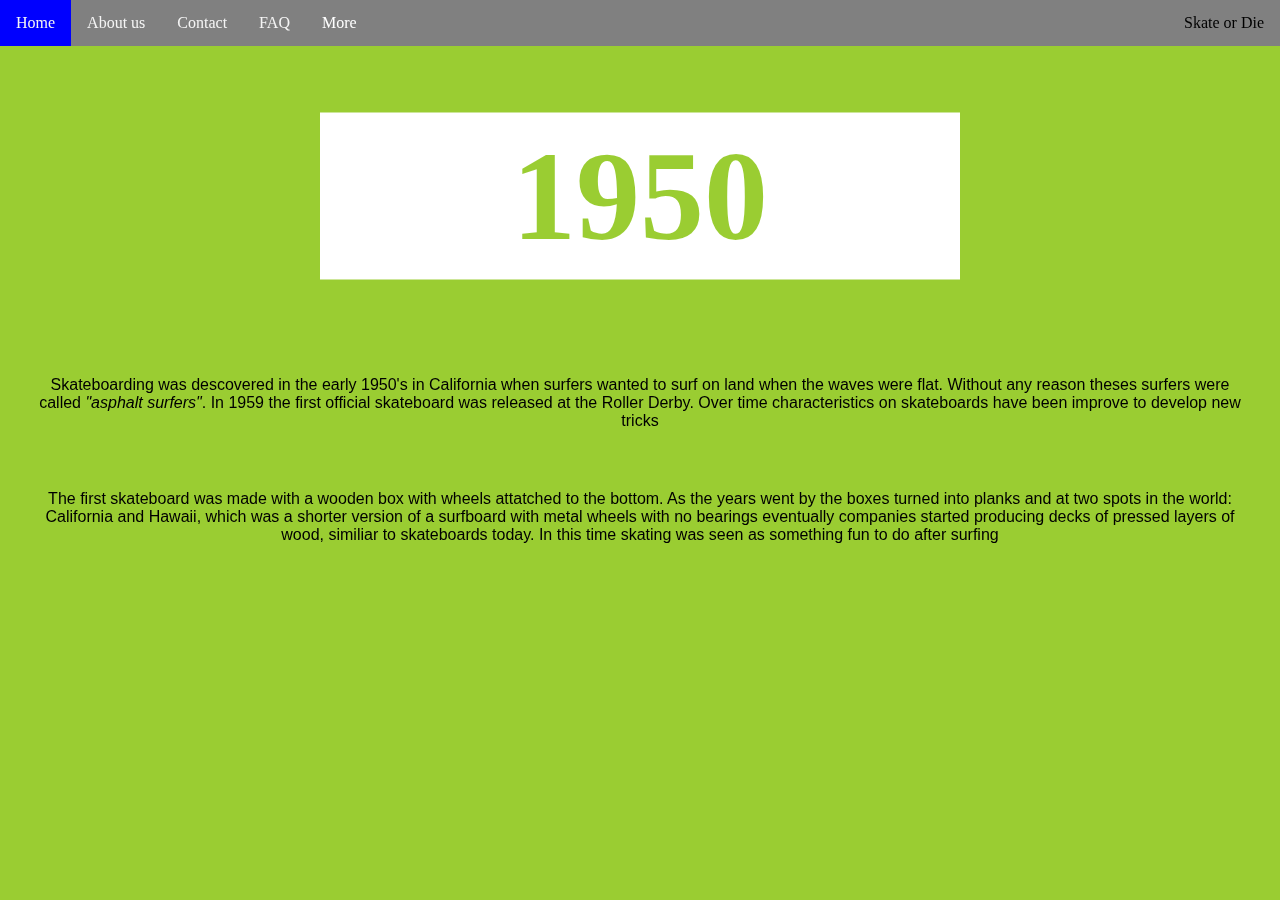
<file: 1950.html>
<!DOCTYPE html>
<html lang="en">
  <head>
    <link rel="stylesheet" href="css sheet/index.css" />
  </head>
  <body>
    <div class="navbar">
      <div class="logo">Skate or Die</div>
      <a href="index.html">Home</a>
      <a href="inroduction.html">About us</a>
      <a href="contact.html">Contact</a>
      <a href="FAQ.html">FAQ</a>
      <div class="dropdown">
        <button class="drop">More</button>
        <div class="dropdown-content">
          <a href="history.html">History</a>
          <a href="moments.html">Memorable Moments</a>
          <a href="collection.html">Collection</a>
        </div>
      </div>
    </div>
    <div class="image-container">
      <div class="txt">1950</div>
    </div>

    <p>
      Skateboarding was descovered in the early 1950's in California when
      surfers wanted to surf on land when the waves were flat. Without any
      reason theses surfers were called <i>"asphalt surfers"</i>. In 1959 the
      first official skateboard was released at the Roller Derby. Over time
      characteristics on skateboards have been improve to develop new tricks
    </p>
    <p>
      The first skateboard was made with a wooden box with wheels attatched to
      the bottom. As the years went by the boxes turned into planks and at two
      spots in the world: California and Hawaii, which was a shorter version of
      a surfboard with metal wheels with no bearings eventually companies
      started producing decks of pressed layers of wood, similiar to skateboards
      today. In this time skating was seen as something fun to do after surfing
    </p>
  </body>
</html>
</file>
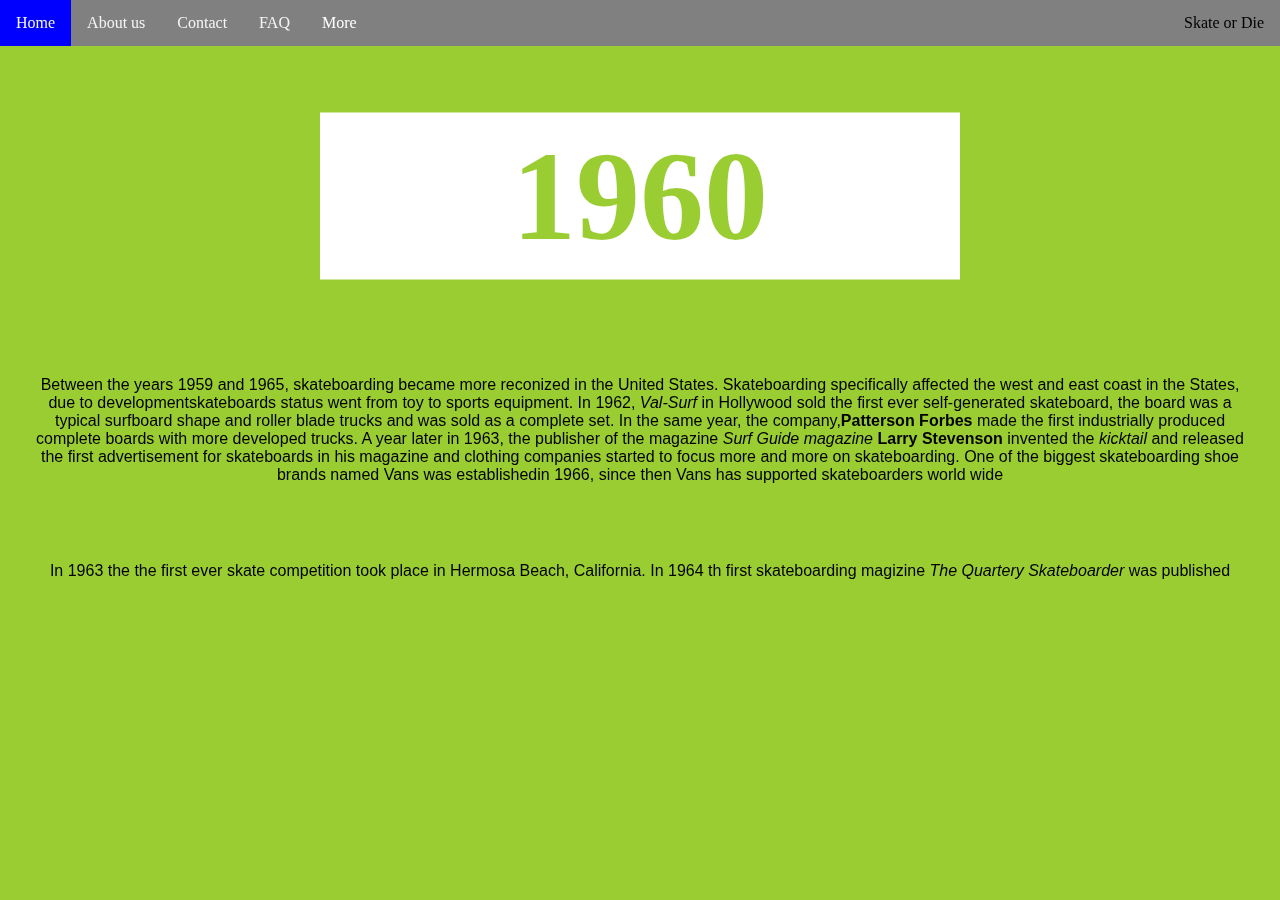
<file: 1960.html>
<!DOCTYPE html>
<html lang="en">
  <head>
    <link rel="stylesheet" href="css sheet/index.css" />
  </head>
  <body>
    <div class="navbar">
      <div class="logo">Skate or Die</div>
      <a href="index.html">Home</a>
      <a href="inroduction.html">About us</a>
      <a href="contact.html">Contact</a>
      <a href="FAQ.html">FAQ</a>
      <div class="dropdown">
        <button class="drop">More</button>
        <div class="dropdown-content">
          <a href="history.html">History</a>
          <a href="moments.html">Memorable Moments</a>
          <a href="collection.html">Collection</a>
        </div>
      </div>
    </div>
    <div class="image-container">
      <div class="txt">1960</div>
    </div>

    <p>
      Between the years 1959 and 1965, skateboarding became more reconized in
      the United States. Skateboarding specifically affected the west and east
      coast in the States, due to developmentskateboards status went from toy to
      sports equipment. In 1962, <i>Val-Surf</i> in Hollywood sold the first
      ever self-generated skateboard, the board was a typical surfboard shape
      and roller blade trucks and was sold as a complete set. In the same year,
      the company,<b>Patterson Forbes</b> made the first industrially produced
      complete boards with more developed trucks. A year later in 1963, the
      publisher of the magazine <i>Surf Guide magazine</i>
      <b>Larry Stevenson</b> invented the <i>kicktail</i> and released the first
      advertisement for skateboards in his magazine and clothing companies
      started to focus more and more on skateboarding. One of the biggest
      skateboarding shoe brands named Vans was establishedin 1966, since then
      Vans has supported skateboarders world wide
    </p>
    <br />
    <p>
      In 1963 the the first ever skate competition took place in Hermosa Beach,
      California. In 1964 th first skateboarding magizine
      <i>The Quartery Skateboarder</i>
      was published
    </p>
  </body>
</html>
</file>
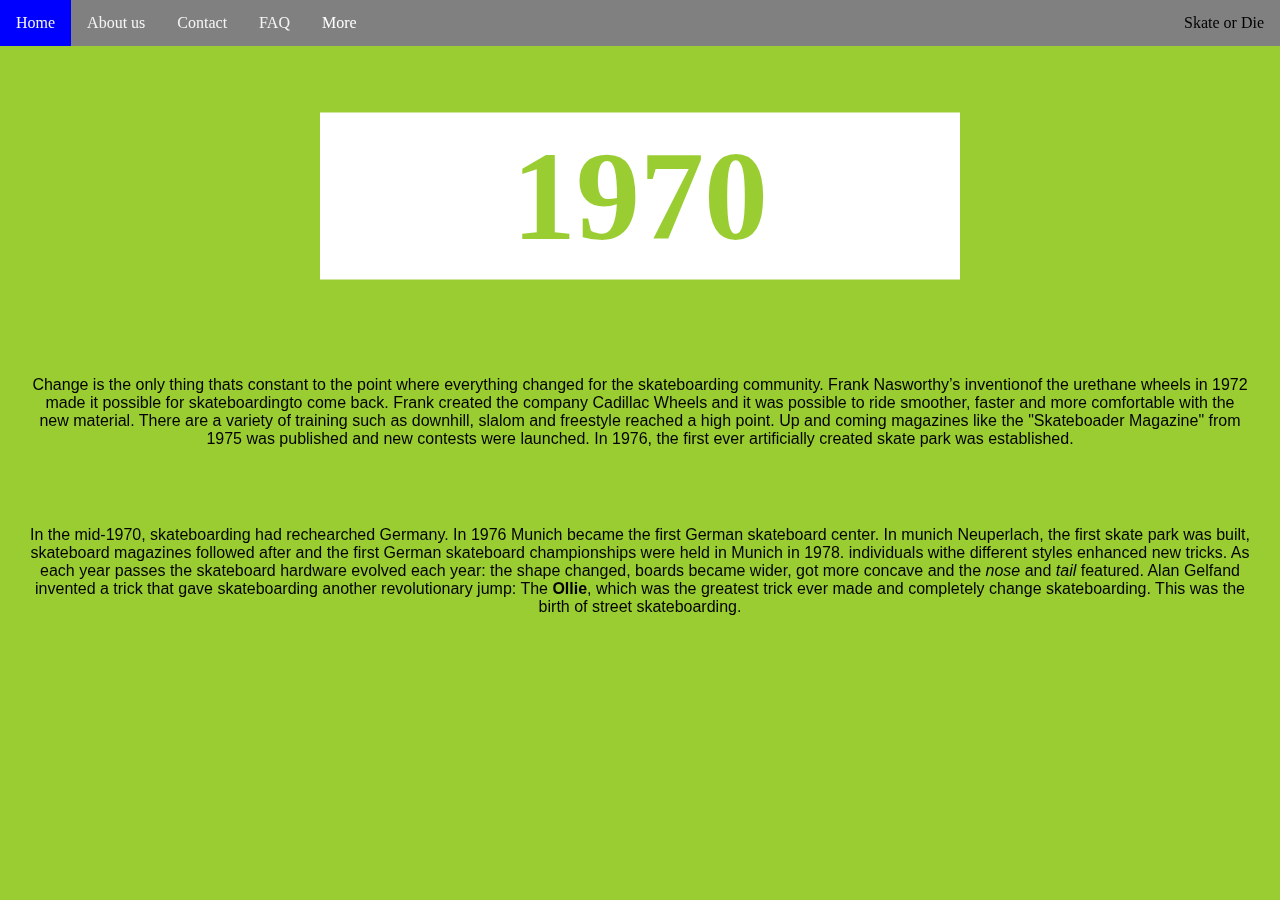
<file: 1970.html>
<!DOCTYPE html>
<html lang="en">
  <head>
    <link rel="stylesheet" href="css sheet/index.css" />
  </head>
  <body>
    <div class="navbar">
      <div class="logo">Skate or Die</div>
      <a href="index.html">Home</a>
      <a href="inroduction.html">About us</a>
      <a href="contact.html">Contact</a>
      <a href="FAQ.html">FAQ</a>
      <div class="dropdown">
        <button class="drop">More</button>
        <div class="dropdown-content">
          <a href="history.html">History</a>
          <a href="moments.html">Memorable Moments</a>
          <a href="collection.html">Collection</a>
        </div>
      </div>
    </div>
    <div class="image-container">
      <div class="txt">1970</div>
    </div>
    <p>
      Change is the only thing thats constant to the point where everything
      changed for the skateboarding community. Frank Nasworthy’s inventionof the
      urethane wheels in 1972 made it possible for skateboardingto come back.
      Frank created the company Cadillac Wheels and it was possible to ride
      smoother, faster and more comfortable with the new material. There are a
      variety of training such as downhill, slalom and freestyle reached a high
      point. Up and coming magazines like the "Skateboader Magazine" from 1975
      was published and new contests were launched. In 1976, the first ever
      artificially created skate park was established.
    </p>
    <br />
    <p>
      In the mid-1970, skateboarding had rechearched Germany. In 1976 Munich
      became the first German skateboard center. In munich Neuperlach, the first
      skate park was built, skateboard magazines followed after and the first
      German skateboard championships were held in Munich in 1978. individuals
      withe different styles enhanced new tricks. As each year passes the
      skateboard hardware evolved each year: the shape changed, boards became
      wider, got more concave and the <i>nose</i> and <i>tail</i> featured. Alan
      Gelfand invented a trick that gave skateboarding another revolutionary
      jump: The <b>Ollie</b>, which was the greatest trick ever made and
      completely change skateboarding. This was the birth of street
      skateboarding.
    </p>
  </body>
</html>
</file>
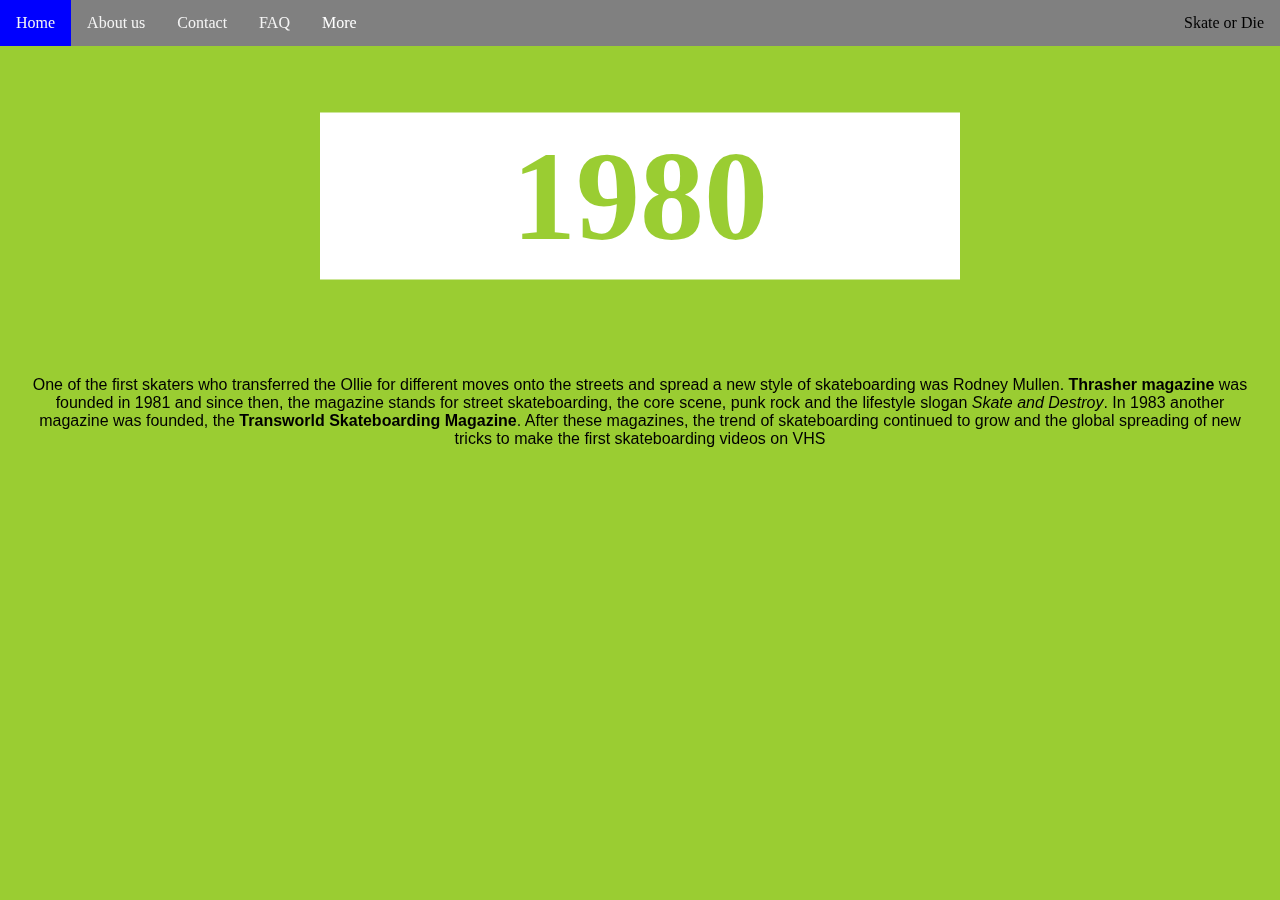
<file: 1980.html>
<!DOCTYPE html>
<html lang="en">
  <head>
    <link rel="stylesheet" href="css sheet/index.css" />
  </head>
  <body>
    <div class="navbar">
      <div class="logo">Skate or Die</div>
      <a href="index.html">Home</a>
      <a href="inroduction.html">About us</a>
      <a href="contact.html">Contact</a>
      <a href="FAQ.html">FAQ</a>
      <div class="dropdown">
        <button class="drop">More</button>
        <div class="dropdown-content">
          <a href="history.html">History</a>
          <a href="moments.html">Memorable Moments</a>
          <a href="collection.html">Collection</a>
        </div>
      </div>
    </div>
    <div class="image-container">
      <div class="txt">1980</div>
    </div>

    <p>
      One of the first skaters who transferred the Ollie for different moves
      onto the streets and spread a new style of skateboarding was Rodney
      Mullen. <b>Thrasher magazine</b> was founded in 1981 and since then, the
      magazine stands for street skateboarding, the core scene, punk rock and
      the lifestyle slogan <i>Skate and Destroy</i>. In 1983 another magazine
      was founded, the <b>Transworld Skateboarding Magazine</b>. After these
      magazines, the trend of skateboarding continued to grow and the global
      spreading of new tricks to make the first skateboarding videos on VHS
    </p>
  </body>
</html>
</file>
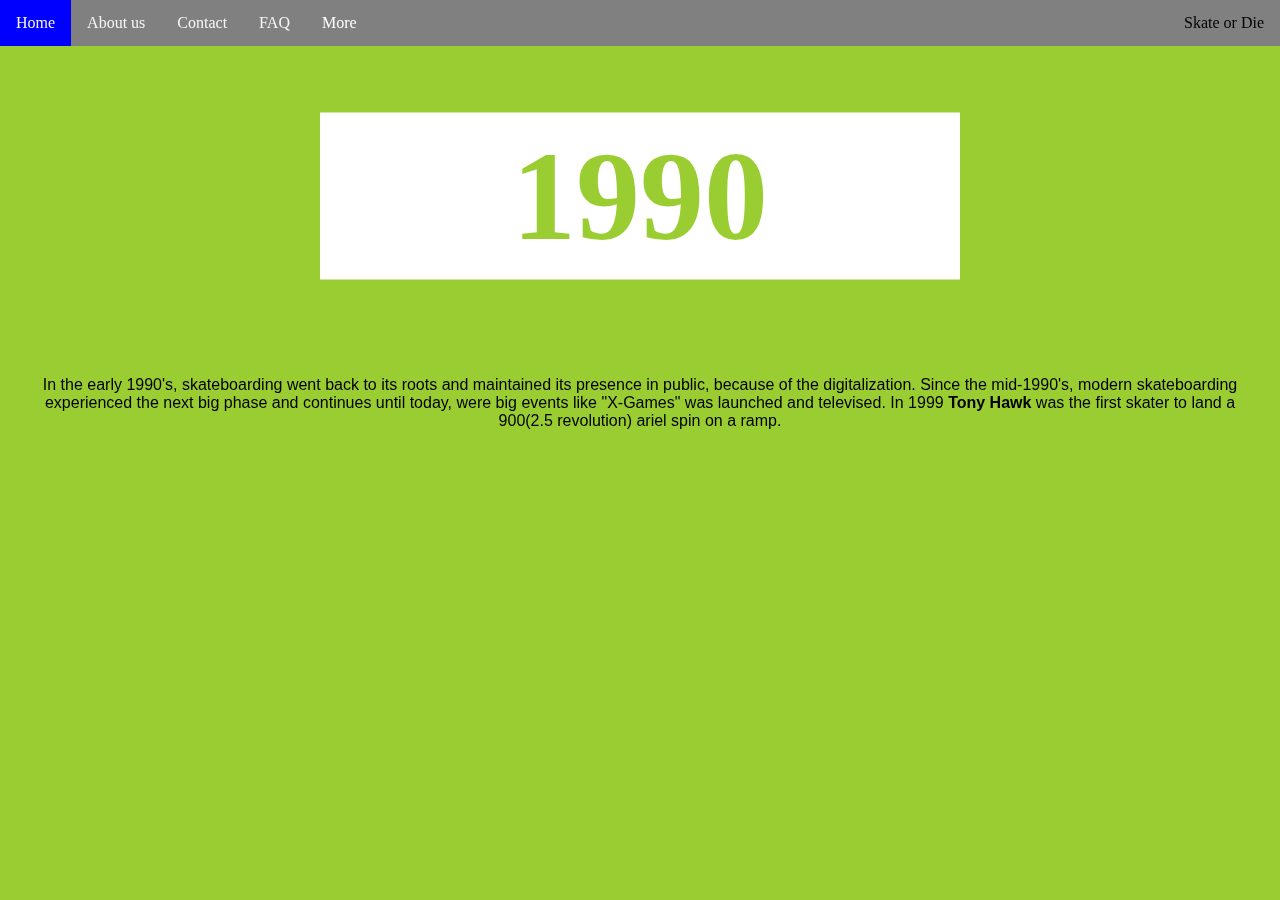
<file: 1990.html>
<!DOCTYPE html>
<html lang="en">
  <head>
    <link rel="stylesheet" href="css sheet/index.css" />
  </head>
  <body>
    <div class="navbar">
      <div class="logo">Skate or Die</div>
      <a href="index.html">Home</a>
      <a href="inroduction.html">About us</a>
      <a href="contact.html">Contact</a>
      <a href="FAQ.html">FAQ</a>
      <div class="dropdown">
        <button class="drop">More</button>
        <div class="dropdown-content">
          <a href="history.html">History</a>
          <a href="moments.html">Memorable Moments</a>
          <a href="collection.html">Collection</a>
        </div>
      </div>
    </div>
    <div class="image-container">
      <div class="txt">1990</div>
    </div>

    <p>
      In the early 1990's, skateboarding went back to its roots and maintained
      its presence in public, because of the digitalization. Since the
      mid-1990's, modern skateboarding experienced the next big phase and
      continues until today, were big events like "X-Games" was launched and
      televised. In 1999 <b>Tony Hawk</b> was the first skater to land a 900(2.5
      revolution) ariel spin on a ramp.
    </p>
  </body>
</html>
</file>
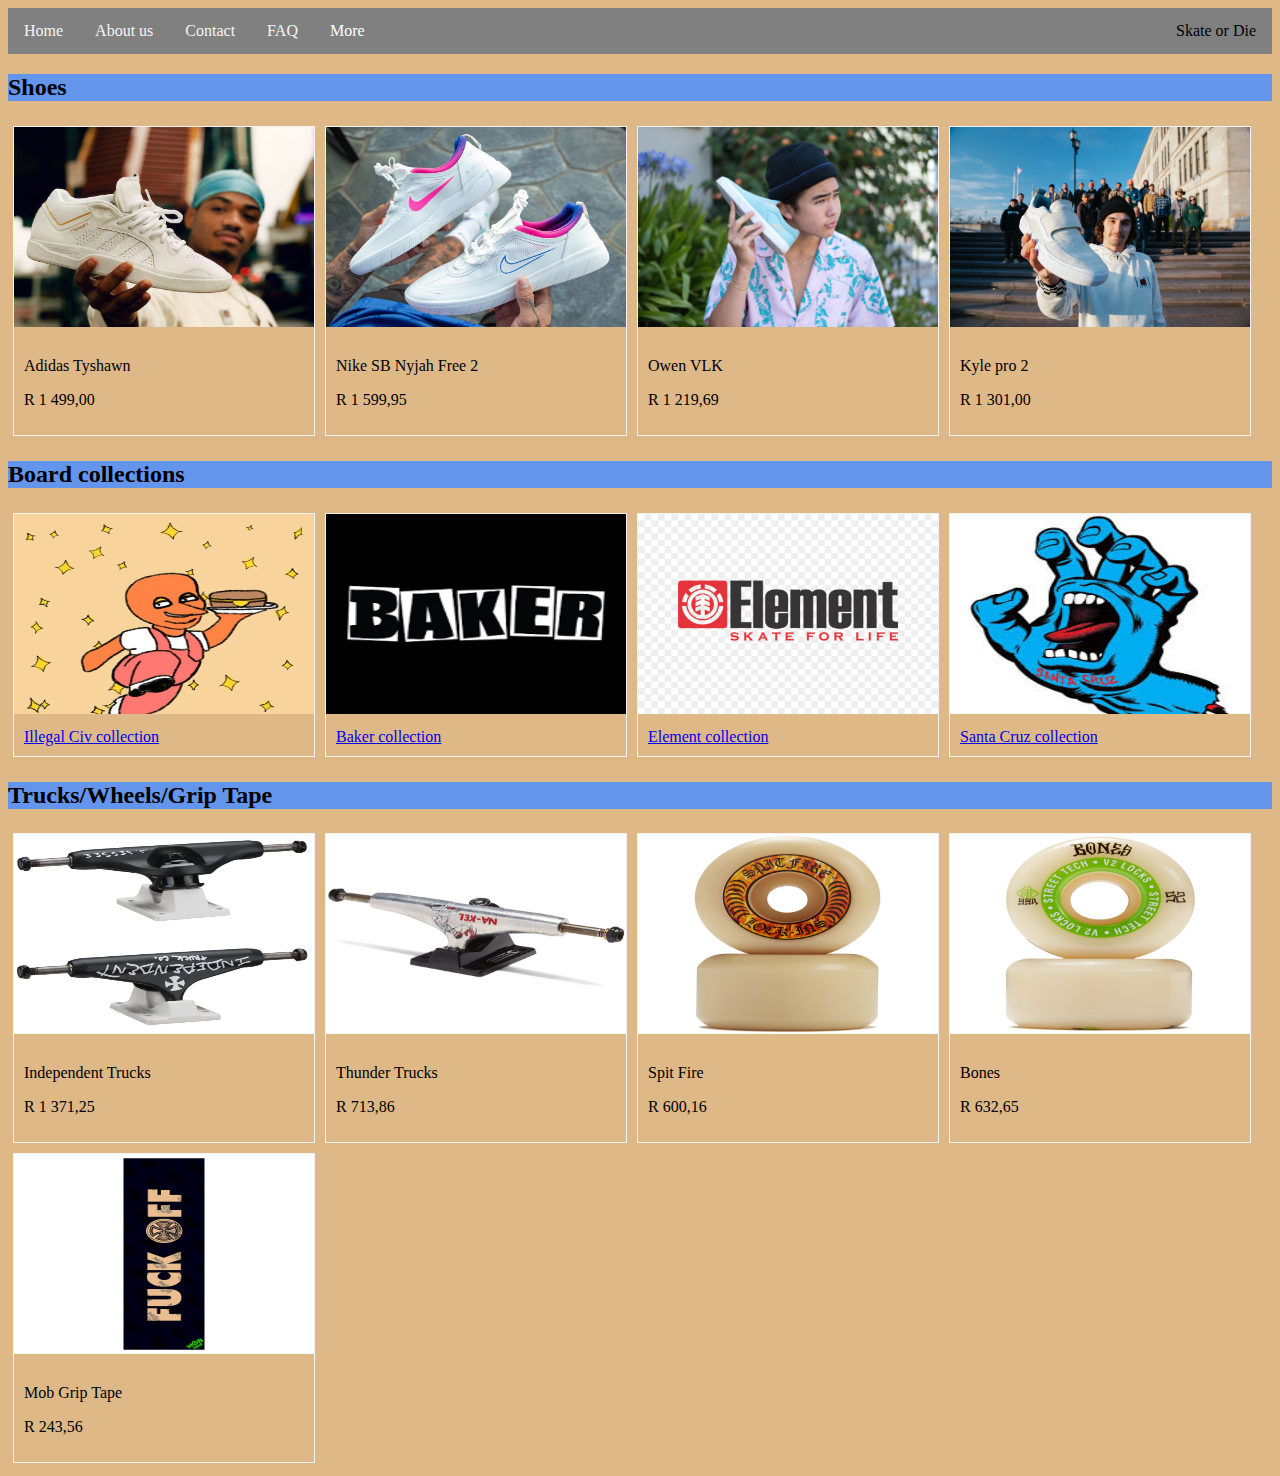
<file: collection.html>
<!DOCTYPE html>
<html lang="en">
  <head>
    <meta charset="UTF-8" />
    <meta name="viewport" content="width=device-width, initial-scale=1.0" />
    <link rel="stylesheet" href="css sheet/collection.css" />
  </head>
  <body>
    <div class="navbar">
      <div class="logo">Skate or Die</div>
      <a href="index.html">Home</a>
      <a href="inroduction.html">About us</a>
      <a href="contact.html">Contact</a>
      <a href="FAQ.html">FAQ</a>
      <div class="dropdown">
        <button class="drop">More</button>
        <div class="dropdown-content">
          <a href="history.html">History</a>
          <a href="moments.html">Memorable Moments</a>
          <a href="collection.html">Collection</a>
        </div>
      </div>
    </div>
    <h2 id="info">Shoes</h2>
    <div class="card-container">
      <div class="card">
        <img src="photos/tyadidas.jpg" alt="Random photo" class="card-img" />
        <div class="card-body">
          <p>Adidas Tyshawn</p>
          <p>R 1 499,00</p>
        </div>
      </div>

      <div class="card">
        <img src="photos/nss.jpg" alt="Random photo" class="card-img" />
        <div class="card-body">
          <p>Nike SB Nyjah Free 2</p>
          <p>R 1 599,95</p>
        </div>
      </div>

      <div class="card">
        <img src="photos/nico.jpg" alt="Random photo" class="card-img" />
        <div class="card-body">
          <p>Owen VLK</p>
          <p>R 1 219,69</p>
        </div>
      </div>

      <div class="card">
        <img src="photos/kylep.jpg" alt="Random photo" class="card-img" />
        <div class="card-body">
          <p>Kyle pro 2</p>
          <p>R 1 301,00</p>
        </div>
      </div>
    </div>
    <h2 id="info">Board collections</h2>
    <div class="card-container">
      <div class="card">
        <img src="photos/ic.jpg" alt="Random photo" class="card-img" />
        <div class="card-body">
          <a href="https://www.illegalciv.com/" target="blank"
            >Illegal Civ collection</a
          >
        </div>
      </div>
      <div class="card">
        <img src="photos/bakerb.jpg" alt="Random photo" class="card-img" />
        <div class="card-body">
          <a href="https://bakerskateboards.com/" target="blank"
            >Baker collection</a
          >
        </div>
      </div>
      <div class="card">
        <img src="photos/elementb.jpg" alt="Random photo" class="card-img" />
        <div class="card-body">
          <a href="https://www.elementbrand.com/" target="blank"
            >Element collection</a
          >
        </div>
      </div>
      <div class="card">
        <img src="photos/scb.jpg" alt="Random photo" class="card-img" />
        <div class="card-body">
          <a href="https://santacruzskateboards.com/" target="blank"
            >Santa Cruz collection</a
          >
        </div>
      </div>
    </div>
    <h2 id="info">Trucks/Wheels/Grip Tape</h2>
    <div class="card-container">
      <div class="card">
        <img src="photos/idependent.jpg" alt="Random photo" class="card-img" />
        <div class="card-body">
          <p>Independent Trucks</p>
          <p>R 1 371,25</p>
        </div>
      </div>
      <div class="card">
        <img src="photos/thunder.jpg" alt="Random photo" class="card-img" />
        <div class="card-body">
          <p>Thunder Trucks</p>
          <p>R 713,86</p>
        </div>
      </div>
      <div class="card">
        <img src="photos/spit.jpg" alt="Random photo" class="card-img" />
        <div class="card-body">
          <p>Spit Fire</p>
          <p>R 600,16</p>
        </div>
      </div>
      <div class="card">
        <img src="photos/bones.jpg" alt="Random photo" class="card-img" />
        <div class="card-body">
          <p>Bones</p>
          <p>R 632,65</p>
        </div>
      </div>
      <div class="card">
        <img src="photos/mob.jpg" alt="Random photo" class="card-img" />
        <div class="card-body">
          <p>Mob Grip Tape</p>
          <p>R 243,56</p>
        </div>
      </div>
    </div>
  </body>
</html>
</file>
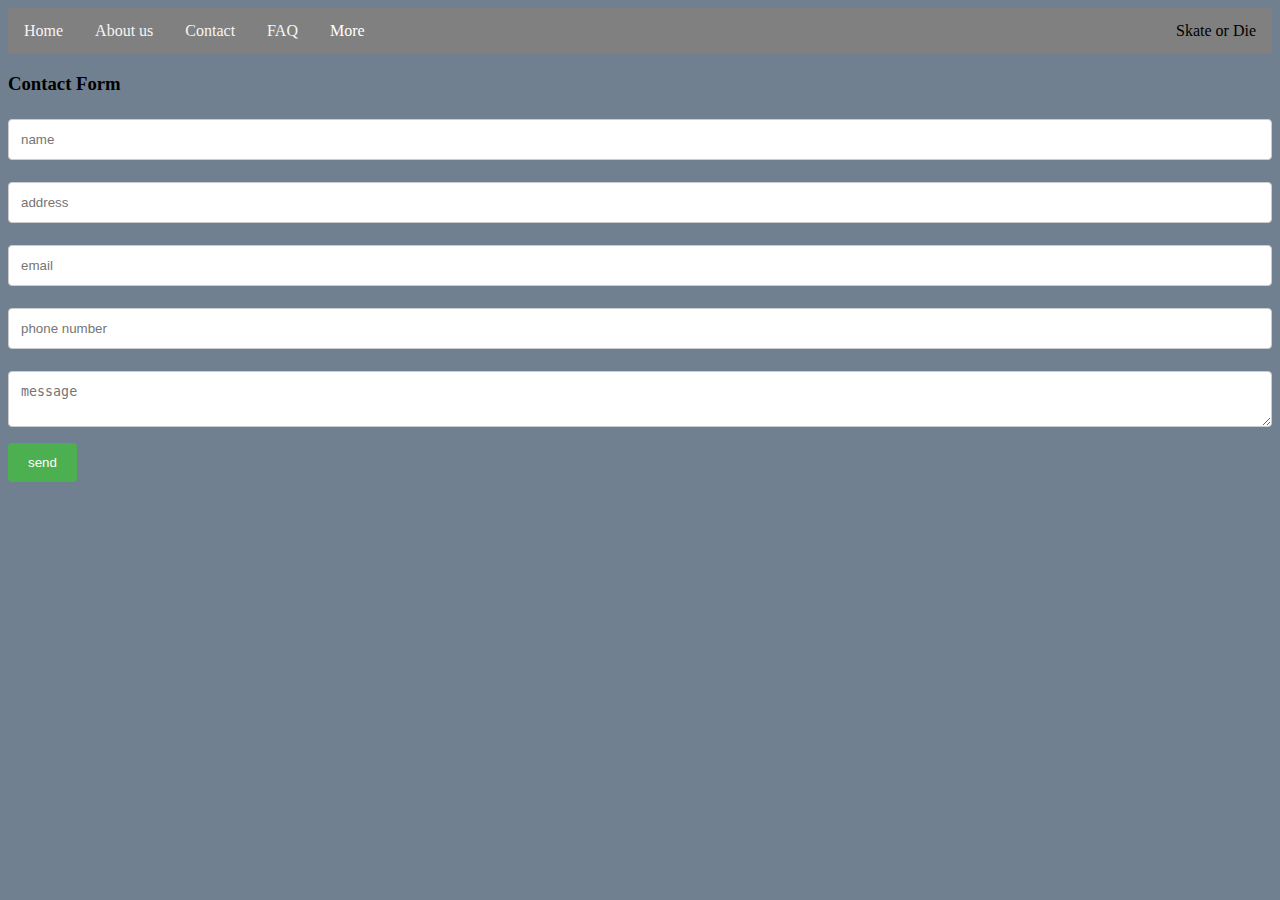
<file: contact.html>
<html>
  <head>
    <link rel="stylesheet" href="css sheet/contact.css" />
  </head>
  <body>
    <div class="navbar">
      <div class="logo">Skate or Die</div>
      <a href="index.html">Home</a>
      <a href="inroduction.html">About us</a>
      <a href="contact.html">Contact</a>
      <a href="FAQ.html">FAQ</a>
      <div class="dropdown">
        <button class="drop">More</button>
        <div class="dropdown-content">
          <a href="history.html">History</a>
          <a href="moments.html">Memorable Moments</a>
          <a href="collection.html">Collection</a>
        </div>
      </div>
    </div>
    <h3>Contact Form</h3>

    <div id="form">
      <form action="contact.html" method="POST" data-netlify="true">
        <input type="text" name="fname" id="fname" placeholder="name" />
        <input type="text" name="address" id="address" placeholder="address" />
        <input type="text" name="phone" id="email" placeholder="email" />
        <input type="text" name="phone" id="phone" placeholder="phone number" />
        <textarea name="message" id="message" placeholder="message"></textarea>
        <input type="submit" name="send" id="send" value="send" />
      </form>
    </div>
  </body>
</html>
</file>
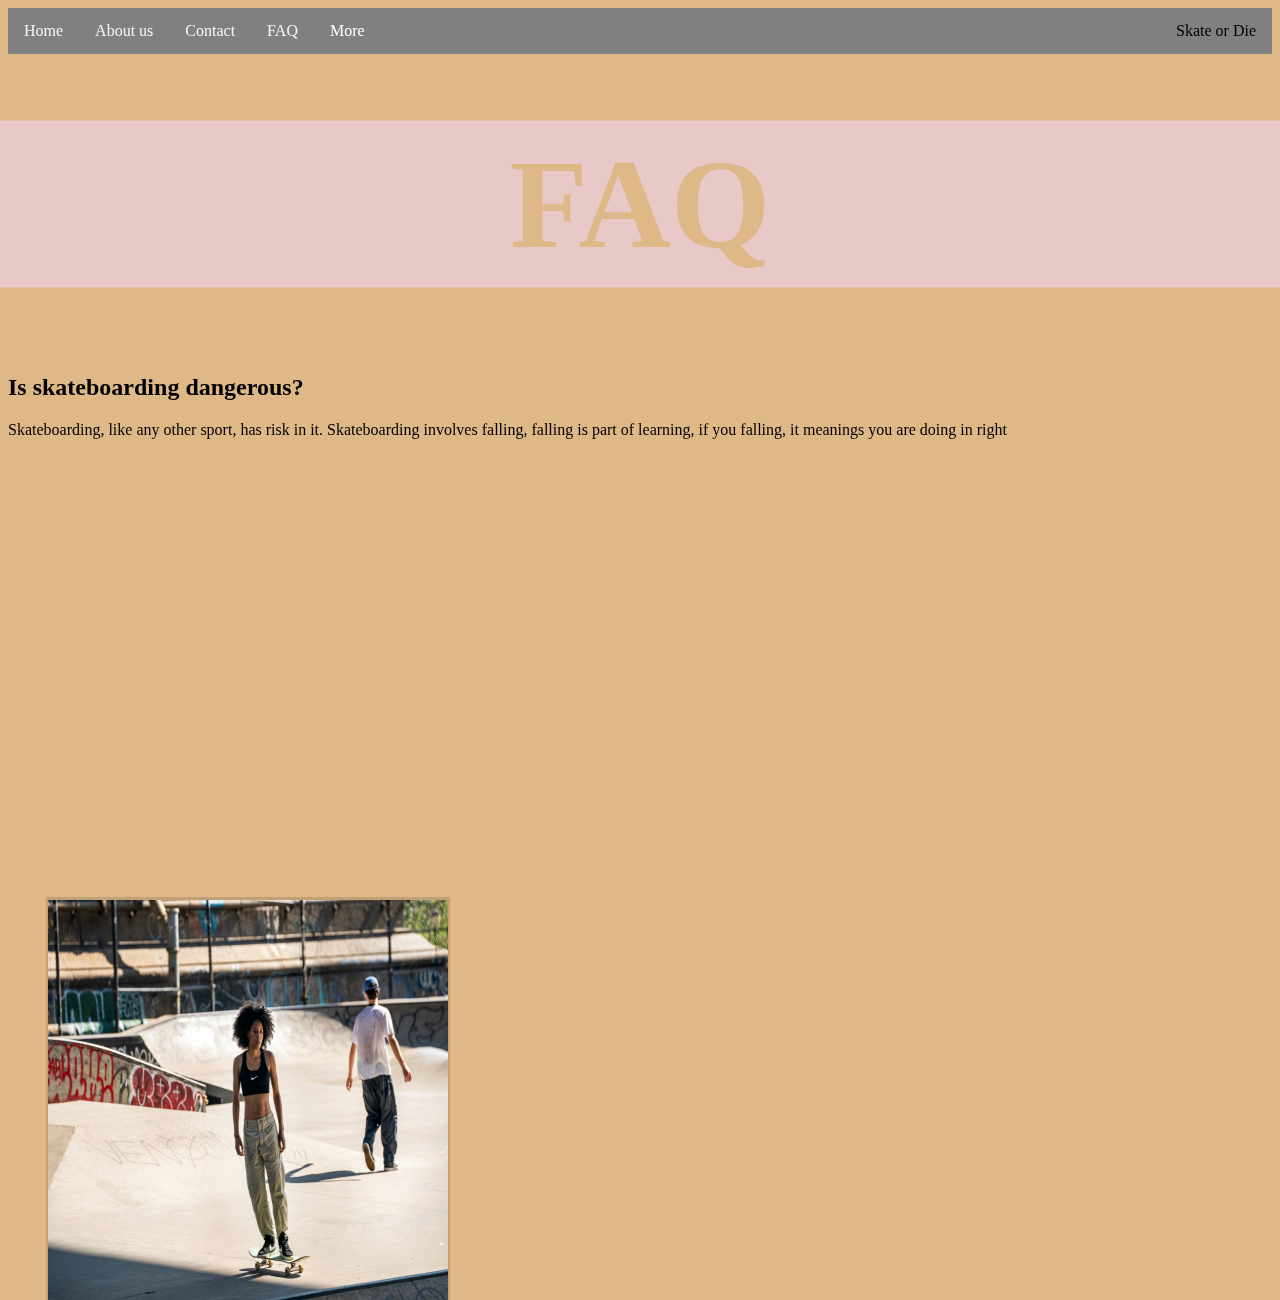
<file: FAQ.html>
<!DOCTYPE html>
<html lang="en">
  <head>
    <meta charset="UTF-8" />
    <meta name="viewport" content="width=device-width, initial-scale=1.0" />
    <link rel="stylesheet" href="css sheet/FAQ.css" />
  </head>
  <body>
    <div class="navbar">
      <div class="logo">Skate or Die</div>
      <a href="index.html">Home</a>
      <a href="inroduction.html">About us</a>
      <a href="contact.html">Contact</a>
      <a href="FAQ.html">FAQ</a>
      <div class="dropdown">
        <button class="drop">More</button>
        <div class="dropdown-content">
          <a href="history.html">History</a>
          <a href="moments.html">Memorable Moments</a>
          <a href="collection.html">Collection</a>
        </div>
      </div>
    </div>
    <section>
      <div class="image-container">
        <div class="text">FAQ</div>
      </div>
    </section>
    <h2>Is skateboarding dangerous?</h2>
    <p>
      Skateboarding, like any other sport, has risk in it. Skateboarding
      involves falling, falling is part of learning, if you falling, it meanings
      you are doing in right
    </p>
    <div class="show">
      <ul class="slider">
        <li>
          <input type="radio" id="slide1" name="slide" checked />
          <label for="slide1"></label>
          <img src="photos/betty.jpg" alt="Panel 1" />
        </li>
        <li>
          <input type="radio" id="slide2" name="slide" />
          <label for="slide2"></label>
          <img src="photos/car.jpg" alt="Panel 2" />
        </li>
        <li>
          <input type="radio" id="slide3" name="slide" />
          <label for="slide3"></label>
          <img src="photos/female.jpg" alt="Panel 3" />
        </li>
        <li>
          <input type="radio" id="slide4" name="slide" />
          <label for="slide4"></label>
          <img src="photos/redbull.jpg" alt="Panel 4" />
        </li>
      </ul>
    </div>
  </body>
</html>
</file>
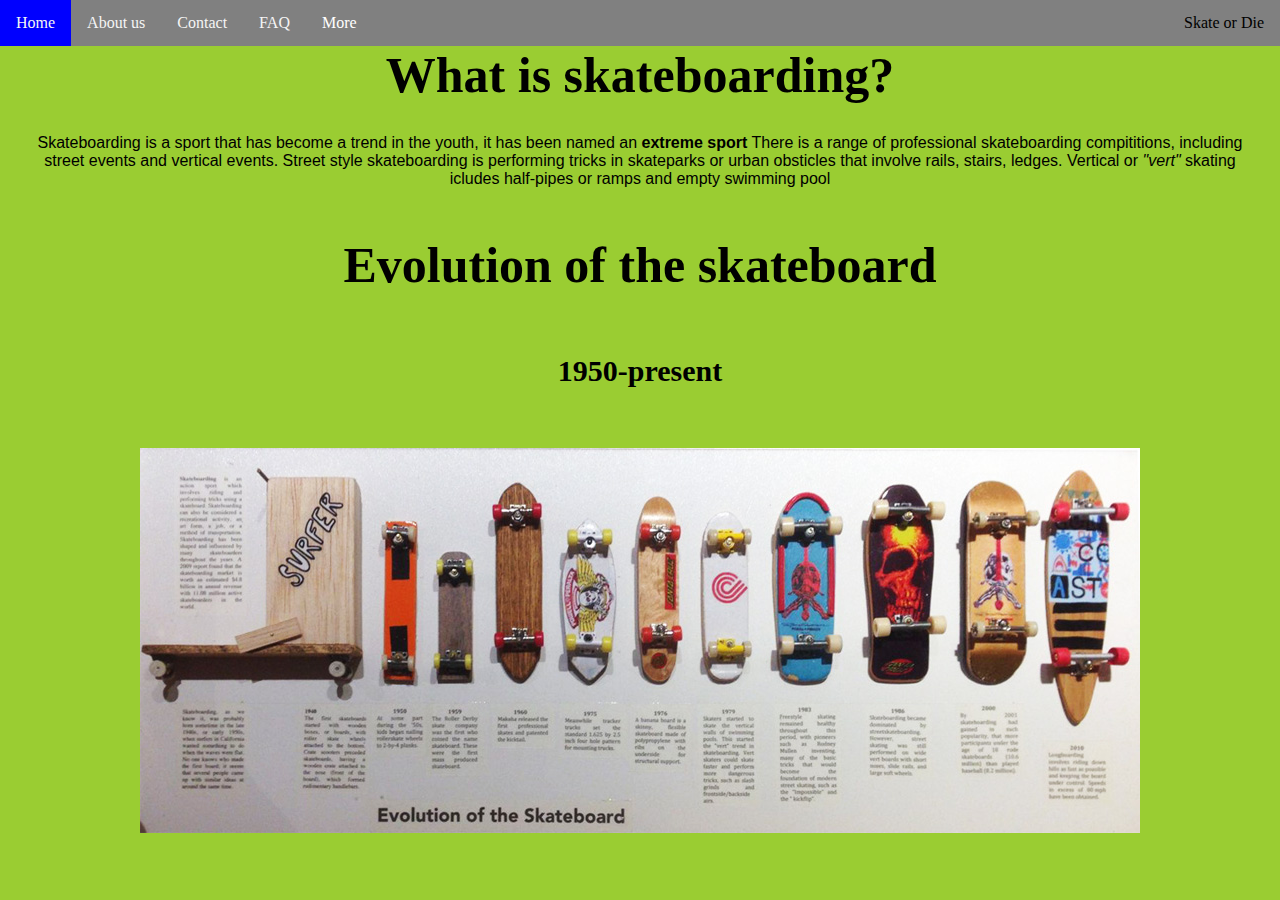
<file: inroduction.html>
<html>
  <head>
    <link rel="stylesheet" href="css sheet/index.css" />
  </head>
  <body>
    <div class="navbar">
      <div class="logo">Skate or Die</div>
      <a href="index.html">Home</a>
      <a href="inroduction.html">About us</a>
      <a href="contact.html">Contact</a>
      <a href="FAQ.html">FAQ</a>
      <div class="dropdown">
        <button class="drop">More</button>
        <div class="dropdown-content">
          <a href="history.html">History</a>
          <a href="moments.html">Memorable Moments</a>
          <a href="collection.html">Collection</a>
        </div>
      </div>
    </div>
    <div class="back">
      <h1>What is skateboarding?</h1>
      <p>
        Skateboarding is a sport that has become a trend in the youth, it has
        been named an <b>extreme sport</b> There is a range of professional
        skateboarding compititions, including street events and vertical events.
        Street style skateboarding is performing tricks in skateparks or urban
        obsticles that involve rails, stairs, ledges. Vertical or
        <i>"vert"</i> skating icludes half-pipes or ramps and empty swimming
        pool
      </p>
    </div>
    <br />
    <h1>Evolution of the skateboard</h1>
    <h2>1950-present</h2>

    <img src="photos/evolution.jpg" alt="Random photo" class="card-img" />
  </body>
</html>
</file>
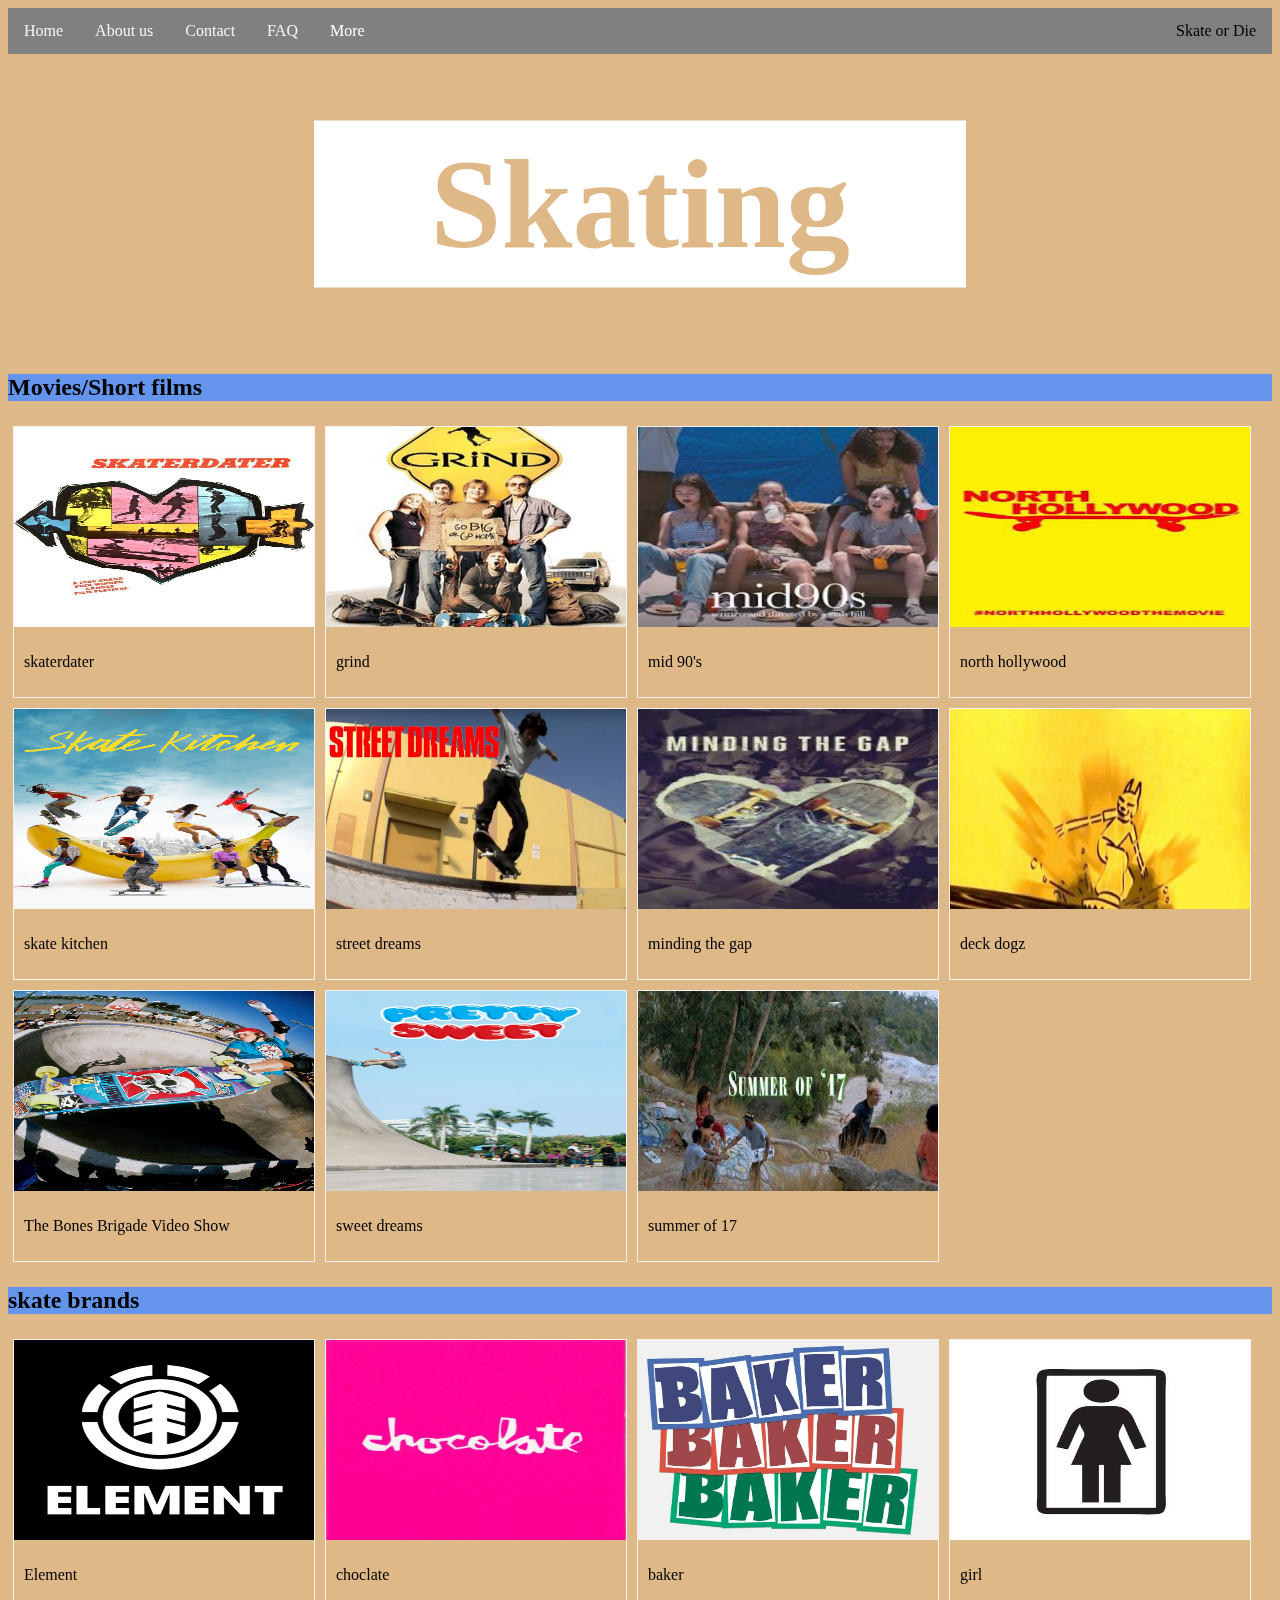
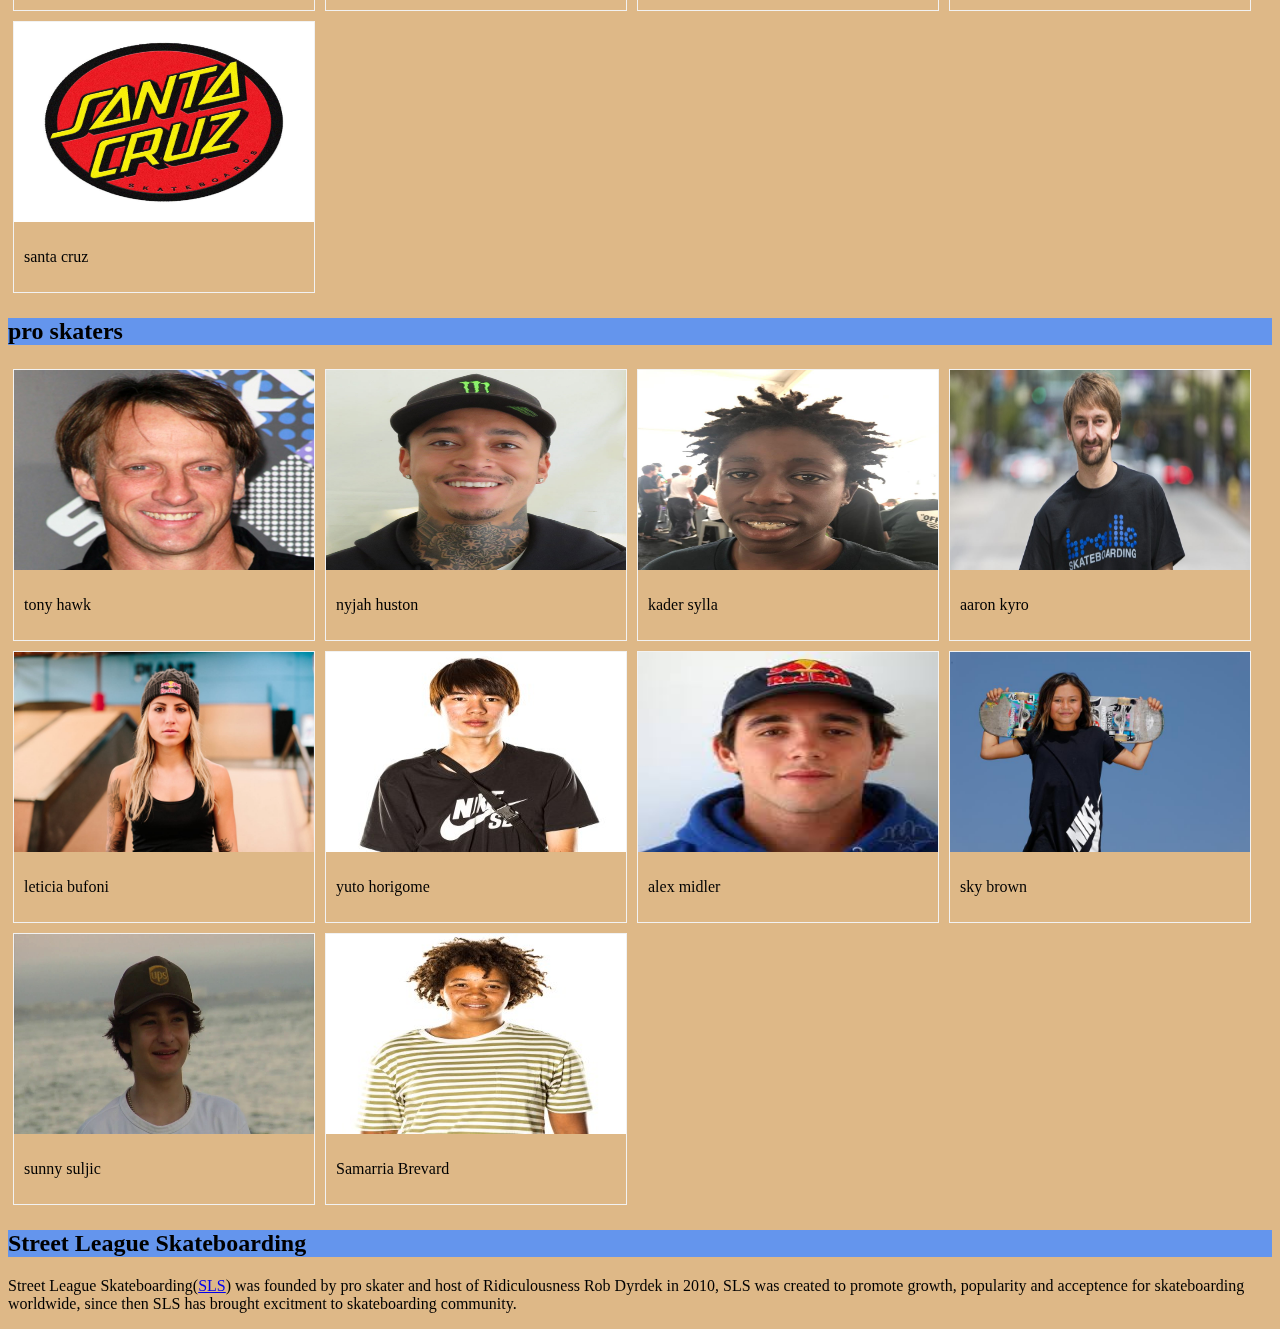
<file: moments.html>
<html>
  <head>
    <link rel="stylesheet" href="css sheet/moments.css" />
  </head>
  <body>
    <div class="navbar">
      <div class="logo">Skate or Die</div>
      <a href="index.html">Home</a>
      <a href="inroduction.html">About us</a>
      <a href="contact.html">Contact</a>
      <a href="FAQ.html">FAQ</a>
      <div class="dropdown">
        <button class="drop">More</button>
        <div class="dropdown-content">
          <a href="history.html">History</a>
          <a href="moments.html">Memorable Moments</a>
          <a href="collection.html">Collection</a>
        </div>
      </div>
    </div>
    <div class="image-container">
      <div class="txt">Skating</div>
    </div>
    <h2 id="info">Movies/Short films</h2>
    <div class="card-container">
      <div class="card">
        <img src="photos/skaterdater.jpg" alt="Random photo" class="card-img" />
        <div class="card-body">
          <p>skaterdater</p>
        </div>
      </div>

      <div class="card">
        <img src="photos/grind.jpg" alt="Random photo" class="card-img" />
        <div class="card-body">
          <p>grind</p>
        </div>
      </div>

      <div class="card">
        <img src="photos/mid90sg.jpg" alt="Random photo" class="card-img" />
        <div class="card-body">
          <p>mid 90's</p>
        </div>
      </div>

      <div class="card">
        <img src="photos/nh.jpg" alt="Random photo" class="card-img" />
        <div class="card-body">
          <p>north hollywood</p>
        </div>
      </div>

      <div class="card">
        <img
          src="photos/skate.kitchen.jpg"
          alt="Random photo"
          class="card-img"
        />
        <div class="card-body">
          <p>skate kitchen</p>
        </div>
      </div>
      <div class="card">
        <img src="photos/street.dreams.jpg" alt="Random photo" class="card-img" />
        <div class="card-body">
          <p>street dreams</p>
        </div>
      </div>

      <div class="card">
        <img src="photos/mtg.jpg" alt="Random photo" class="card-img" />
        <div class="card-body">
          <p>minding the gap</p>
        </div>
      </div>

      <div class="card">
        <img src="photos/dd.jpg" alt="Random photo" class="card-img" />
        <div class="card-body">
          <p>deck dogz</p>
        </div>
      </div>

      <div class="card">
        <img src="photos/bb.jpg" alt="Random photo" class="card-img" />
        <div class="card-body">
          <p>The Bones Brigade Video Show</p>
        </div>
      </div>

      <div class="card">
        <img
          src="photos/pretty.sweet.jpg"
          alt="Random photo"
          class="card-img"
        />
        <div class="card-body">
          <p>sweet dreams</p>
        </div>
      </div>
      <div class="card">
        <img
          src="photos/so17.jpg"
          alt="Random photo"
          class="card-img"
        />
        <div class="card-body">
          <p>summer of 17</p>
        </div>
      </div>
    </div>
    
    <h2 id="info">skate brands</h2>
    <div class="card-container">
      <div class="card">
        <img src="photos/element.jpg" alt="Random photo" class="card-img" />
        <div class="card-body">
          <p>Element</p>
        </div>
      </div>

      <div class="card">
        <img src="photos/choclate.jpg" alt="Random photo" class="card-img" />
        <div class="card-body">
          <p>choclate</p>
        </div>
      </div>

      <div class="card">
        <img src="photos/baker.jpg" alt="Random photo" class="card-img" />
        <div class="card-body">
          <p>baker</p>
        </div>
      </div>

      <div class="card">
        <img src="photos/girl.jpg" alt="Random photo" class="card-img" />
        <div class="card-body">
          <p>girl</p>
        </div>
      </div>

      <div class="card">
        <img
          src="photos/santa.cruz.jpg"
          alt="Random photo"
          class="card-img"
        />
        <div class="card-body">
          <p>santa cruz</p>
        </div>
      </div>
    </div>
    
    </tr>
    <h2 id="info">pro skaters</h2>
    <div class="card-container">
      <div class="card">
        <img src="photos/tony.jpg"  alt="Random photo" class="card-img" />
        <div class="card-body">
          <p>tony hawk</p>
        </div>
      </div>

      <div class="card">
        <img src="photos/nyjah.jpg" alt="Random photo" class="card-img" />
        <div class="card-body">
          <p>nyjah huston</p>
        </div>
      </div>

      <div class="card">
        <img src="photos/kader.jpg" alt="Random photo" class="card-img" />
        <div class="card-body">
          <p>kader sylla</p>
        </div>
      </div>

      <div class="card">
        <img src="photos/aaron.jpg" alt="Random photo" class="card-img" />
        <div class="card-body">
          <p>aaron kyro</p>
        </div>
      </div>

      <div class="card">
        <img
          src="photos/leticia.jpg"
          alt="Random photo"
          class="card-img"
        />
        <div class="card-body">
          <p>leticia bufoni</p>
        </div>
      </div>
      <div class="card">
        <img src="photos/yuto.jpg" alt="Random photo" class="card-img" />
        <div class="card-body">
          <p>yuto horigome</p>
        </div>
      </div>

      <div class="card">
        <img src="photos/alex.jpg" alt="Random photo" class="card-img" />
        <div class="card-body">
          <p>alex midler</p>
        </div>
      </div>

      <div class="card">
        <img src="photos/sky.jpg" alt="Random photo" class="card-img" />
        <div class="card-body">
          <p>sky brown</p>
        </div>
      </div>

      <div class="card">
        <img src="photos/sunny.jpg" alt="Random photo" class="card-img" />
        <div class="card-body">
          <p>sunny suljic</p>
        </div>
      </div>

      <div class="card">
        <img
          src="photos/samarria.jpg"
          alt="Random photo"
          class="card-img"
        />
        <div class="card-body">
          <p>Samarria Brevard</p>
        </div>
      </div>
    </div>
    <h2 id="info">Street League Skateboarding</h2>
    <p>
      Street League Skateboarding(<a href="https://streetleague.com/" target="blank">SLS</a>) was founded by pro skater and host of
      Ridiculousness Rob Dyrdek in 2010, SLS was created to promote growth,
      popularity and acceptence for skateboarding worldwide, since then SLS has
      brought excitment to skateboarding community.
    </p>
  </body>
</html>
</file>
<file: css sheet/index.css>
html {
  background-color: yellowgreen;
  background-size: 100%;
  background-attachment: fixed;
}
img {
  display: block;
  margin-left: auto;
  margin-right: auto;
}

/*text style*/
p {
  text-align: center;
  font-family: Arial, Helvetica, sans-serif;
  padding: 30px;
}

/*navagation*/
.bgimage {
  background-image: url("photos/back.jpg");
  background-size: cover;
  background-repeat: no-repeat;
  min-height: 600px;
}
.navbar {
  overflow: hidden;
  background-color: grey;
}

.navbar a {
  float: left;
  font-size: 16px;
  color: whitesmoke;
  text-align: center;
  padding: 14px 16px;
  text-decoration: none;
}

.dropdown {
  float: left;
  overflow: hidden;
}

.logo {
  float: right;
  font-size: 16px;
  color: black;
  text-align: center;
  padding: 14px 16px;
  text-decoration: none;
}

.dropdown .drop {
  font-size: 16px;
  border: none;
  outline: none;
  color: rgb(255, 255, 255);
  padding: 14px 16px;
  background-color: inherit;
  font-family: inherit;
  margin: 0;
}

.navbar a:hover,
.dropdown:hover .dropbtn {
  background-color: blue;
}

.dropdown-content {
  display: none;
  position: absolute;
  background-color: #f9f9f9;
  min-width: 160px;
  box-shadow: 0px 8px 16px 0px rgba(0, 0, 0, 0.2);
  z-index: 1;
}

.dropdown-content a {
  float: none;
  color: black;
  padding: 12px 16px;
  text-decoration: none;
  display: block;
  text-align: left;
}

.dropdown-content a:hover {
  background-color: blue;
}

.dropdown:hover .dropdown-content {
  display: block;
}
.container {
  position: relative;
  width: 50%;
}
h1 {
  color: black;
  text-align: center;
  font-size: 50px;
  font: bold;
}
h2 {
  color: black;
  text-align: center;
  font-size: 30px;
  font: bold;
  margin: 60px;
}
#para1 {
  color: black;
  text-align: center;
}
* {
  box-sizing: border-box;
}

.column {
  display: flex;
  flex-wrap: row wrap;
  width: 100%;
  margin: 10px;
  padding: 10px;
}

/*container*/
* {
  box-sizing: border-box;
}

.container {
  position: relative;
  width: 50%;
  max-width: 300px;
  display: grid;
  grid-template-columns: auto auto auto auto;
  grid-gap: 10px;

  padding: 10px;
}

.image {
  display: block;
  width: 100%;
  height: 100%;
}

.overlay {
  position: absolute;
  bottom: 0;
  background: rgb(0, 0, 0);
  background: rgba(0, 0, 0, 0.5); /* Black see-through */
  color: #f1f1f1;
  width: 81%;
  transition: 0.5s ease;
  opacity: 0;
  color: white;
  font-size: 20px;
  padding: 20px;
  text-align: center;
}

.container:hover .overlay {
  opacity: 1;
}

/*container 2*/
.container2 {
  position: relative;
  width: 50%;
  max-width: 300px;
  display: grid;
  grid-template-columns: auto auto auto auto;
  grid-gap: 10px;

  padding: 10px;
}

.image2 {
  display: block;
  width: 100%;
  height: 100%;
}

.overlay2 {
  position: absolute;
  bottom: 0;
  background: rgb(0, 0, 0);
  background: rgba(0, 0, 0, 0.5); /* Black see-through */
  color: #f1f1f1;
  width: 81%;
  transition: 0.5s ease;
  opacity: 0;
  color: white;
  font-size: 20px;
  padding: 20px;
  text-align: center;
}

.container2:hover .overlay2 {
  opacity: 1;
}

/* container 3*/
.container3 {
  position: relative;
  width: 50%;
  max-width: 300px;
  display: grid;
  grid-template-columns: auto auto auto auto;
  grid-gap: 10px;

  padding: 10px;
}

.image3 {
  display: block;
  width: 100%;
  height: auto;
}

.overlay3 {
  position: absolute;
  bottom: 0;
  background: rgb(0, 0, 0);
  background: rgba(0, 0, 0, 0.5); /* Black see-through */
  color: #f1f1f1;
  width: 81%;
  transition: 0.5s ease;
  opacity: 0;
  color: white;
  font-size: 20px;
  padding: 20px;
  text-align: center;
}

.container3:hover .overlay3 {
  opacity: 1;
}

/*container 4*/
.container4 {
  position: relative;
  width: 50%;
  max-width: 300px;
  display: grid;
  grid-template-columns: auto auto auto auto;
  grid-gap: 10px;

  padding: 10px;
}

.image4 {
  display: block;
  width: 100%;
  height: auto;
}

.overlay4 {
  position: absolute;
  bottom: 0;
  background: rgb(0, 0, 0);
  background: rgba(0, 0, 0, 0.5); /* Black see-through */
  color: #f1f1f1;
  width: 81%;
  transition: 0.5s ease;
  opacity: 0;
  color: white;
  font-size: 20px;
  padding: 20px;
  text-align: center;
}

.container4:hover .overlay4 {
  opacity: 1;
}

/*container 5*/
.container5 {
  position: relative;
  width: 50%;
  max-width: 300px;
  display: grid;
  grid-template-columns: auto auto auto auto;
  grid-gap: 10px;

  padding: 10px;
}

.image5 {
  display: block;
  width: 110%;
  height: auto;
}

.overlay5 {
  position: absolute;
  bottom: 0;
  background: rgb(0, 0, 0);
  background: rgba(0, 0, 0, 0.5); /* Black see-through */
  color: #f1f1f1;
  width: 89%;
  transition: 0.5s ease;
  opacity: 0;
  color: white;
  font-size: 20px;
  padding: 20px;
  text-align: center;
}

.container5:hover .overlay5 {
  opacity: 1;
}
.text {
  color: white;
  font-size: 20px;
  position: absolute;
  top: 50%;
  left: 50%;
  -webkit-transform: translate(-50%, -50%);
  -ms-transform: translate(-50%, -50%);
  transform: translate(-50%, -50%);
  text-align: center;
}
/*contact*/
input[type="text"],
select,
textarea {
  width: 100%;
  padding: 12px;
  border: 1px solid #ccc;
  border-radius: 4px;
  box-sizing: border-box;
  margin-top: 6px;
  margin-bottom: 16px;
  resize: vertical;
}

input[type="submit"] {
  background-color: #4caf50;
  color: white;
  padding: 12px 20px;
  border: none;
  border-radius: 4px;
  cursor: pointer;
}

input[type="submit"]:hover {
  background-color: #45a049;
}

.container6 {
  border-radius: 5px;
  background-color: #f2f2f2;
  padding: 20px;
}
/*slider*/
* {
  margin: 0;
  padding: 0;
}
.show {
  display: flex;
  flex-wrap: wrap;
}
.slider {
  height: 18.75em;
  left: 50%;
  margin: -9.875em -13em;
  padding: 0.5em;
  position: absolute;
  top: 100%;
  width: 34%;
}

/* Slides */

.slider li {
  box-shadow: 0 -1px 0 2px hsla(0, 0%, 0%, 0.03);
  list-style: none;
  position: absolute;
  margin: 100px;
  width: 100%;
}
.slider input {
  display: none;
}

/* Navigation */

.slider label {
  bottom: 0.5em;

  cursor: pointer;

  height: 0.5em;
  left: 24em;
  opacity: 0;
  position: absolute;
  transition: 0.25s;
  width: 0.5em;
  visibility: hidden;
  z-index: 10;
}
.slider label:after {
  bottom: -0.2em;
  box-shadow: inset 0 0 0 0.2em #111, inset 0 2px 2px #000,
    0 1px 1px hsla(0, 0%, 100%, 0.25);
  content: "";
  left: -0.2em;
  position: absolute;
  right: -0.2em;
  top: -0.2em;
}
.slider:hover label {
  opacity: 1;
  visibility: visible;
}

.slider:hover li:nth-child(1) label {
  left: 0.5em;
}
.slider:hover li:nth-child(2) label {
  left: 2em;
}
.slider:hover li:nth-child(3) label {
  left: 3.5em;
}
.slider:hover li:nth-child(4) label {
  left: 5em;
}

/* Images */

.slider img {
  height: 400px;
  opacity: 0;
  transition: 0.25s;
  width: 100%;
  vertical-align: top;
  visibility: hidden;
}
.slider li input:checked ~ img {
  opacity: 1;
  visibility: visible;
  z-index: 10;
}
/*see through text*/
.image-container {
  background: none;
  background-size: cover;
  position: relative;
  height: 300px;
}
.txt {
  background-color: white;
  color: black;
  font-size: 10vw;
  font-weight: bold;
  margin: 0 auto;
  padding: 10px;
  width: 50%;
  text-align: center;
  position: absolute;
  top: 50%;
  left: 50%;
  transform: translate(-50%, -50%);
  mix-blend-mode: screen;
}
.text {
  background-color: darkslateblue;
  color: black;
  font-size: 10vw;
  font-weight: bold;
  margin: 0 auto;
  padding: 10px;
  width: 100%;
  text-align: center;
  position: absolute;
  top: 50%;
  left: 50%;
  transform: translate(-50%, -50%);
  mix-blend-mode: screen;
}
section {
  display: flex;
  flex-wrap: wrap;
}
/*card*/
.card-container {
  display: flex;
  flex-wrap: wrap;
}

.card-container .card {
  border: solid 1px #f2f2f2;
  margin: 5px;
}

.card-container .card .card-body {
  padding: 10px;
}

.card-container .card img.card-img {
  height: 200px;
  width: 300px;
  object-position: center;
}
</file>
<file: css sheet/collection.css>
html {
  background-color: burlywood;
  background-size: 100%;
  background-attachment: fixed;
}
/*navagation*/
.navbar {
  overflow: hidden;
  background-color: grey;
}

.navbar a {
  float: left;
  font-size: 16px;
  color: whitesmoke;
  text-align: center;
  padding: 14px 16px;
  text-decoration: none;
}

.dropdown {
  float: left;
  overflow: hidden;
}

.logo {
  float: right;
  font-size: 16px;
  color: black;
  text-align: center;
  padding: 14px 16px;
  text-decoration: none;
}

.dropdown .drop {
  font-size: 16px;
  border: none;
  outline: none;
  color: rgb(255, 255, 255);
  padding: 14px 16px;
  background-color: inherit;
  font-family: inherit;
  margin: 0;
}

.navbar a:hover,
.dropdown:hover .dropbtn {
  background-color: blue;
}

.dropdown-content {
  display: none;
  position: absolute;
  background-color: #f9f9f9;
  min-width: 160px;
  box-shadow: 0px 8px 16px 0px rgba(0, 0, 0, 0.2);
  z-index: 1;
}

.dropdown-content a {
  float: none;
  color: black;
  padding: 12px 16px;
  text-decoration: none;
  display: block;
  text-align: left;
}

.dropdown-content a:hover {
  background-color: blue;
}

.dropdown:hover .dropdown-content {
  display: block;
}
.container {
  position: relative;
  width: 50%;
}
h1 {
  color: black;
  text-align: center;
  font-size: 50px;
  font: bold;
}
#info {
  background-color: cornflowerblue;
}
/*see through text*/
.image-container {
  background: none;
  background-size: cover;
  position: relative;
  height: 300px;
}
.txt {
  background-color: white;
  color: black;
  font-size: 10vw;
  font-weight: bold;
  margin: 0 auto;
  padding: 10px;
  width: 50%;
  text-align: center;
  position: absolute;
  top: 50%;
  left: 50%;
  transform: translate(-50%, -50%);
  mix-blend-mode: screen;
}
/*list grid*/
.ul {
  display: grid;
  grid-template-columns: 1fr 1fr 1fr;
  grid-template-columns: repeat(3, 1fr);
  grid-gap: 16px;
}
/*card*/
.card-container {
  display: flex;
  flex-wrap: wrap;
}

.card-container .card {
  border: solid 1px #f2f2f2;
  margin: 5px;
}

.card-container .card .card-body {
  padding: 10px;
}

.card-container .card img.card-img {
  height: 200px;
  width: 300px;
  object-position: center;
}
</file>
<file: css sheet/contact.css>
html {
  background-color: slategrey;
  background-size: 100%;
  background-attachment: fixed;
}
/*navagation*/
.navbar {
  overflow: hidden;
  background-color: grey;
}

.navbar a {
  float: left;
  font-size: 16px;
  color: whitesmoke;
  text-align: center;
  padding: 14px 16px;
  text-decoration: none;
}

.dropdown {
  float: left;
  overflow: hidden;
}

.logo {
  float: right;
  font-size: 16px;
  color: black;
  text-align: center;
  padding: 14px 16px;
  text-decoration: none;
}

.dropdown .drop {
  font-size: 16px;
  border: none;
  outline: none;
  color: rgb(255, 255, 255);
  padding: 14px 16px;
  background-color: inherit;
  font-family: inherit;
  margin: 0;
}

.navbar a:hover,
.dropdown:hover .dropbtn {
  background-color: blue;
}

.dropdown-content {
  display: none;
  position: absolute;
  background-color: #f9f9f9;
  min-width: 160px;
  box-shadow: 0px 8px 16px 0px rgba(0, 0, 0, 0.2);
  z-index: 1;
}

.dropdown-content a {
  float: none;
  color: black;
  padding: 12px 16px;
  text-decoration: none;
  display: block;
  text-align: left;
}

.dropdown-content a:hover {
  background-color: blue;
}

.dropdown:hover .dropdown-content {
  display: block;
}
.container {
  position: relative;
  width: 50%;
}
h1 {
  color: black;
  text-align: center;
  font-size: 50px;
  font: bold;
}
#info {
  background-color: cornflowerblue;
}

/*contact*/
input[type="text"],
select,
textarea {
  width: 100%;
  padding: 12px;
  border: 1px solid #ccc;
  border-radius: 4px;
  box-sizing: border-box;
  margin-top: 6px;
  margin-bottom: 16px;
  resize: vertical;
}

input[type="submit"] {
  background-color: #4caf50;
  color: white;
  padding: 12px 20px;
  border: none;
  border-radius: 4px;
  cursor: pointer;
}

input[type="submit"]:hover {
  background-color: #45a049;
}

.container6 {
  border: 5px;
  background-color: #f2f2f2;
  padding: 20px;
}

#body form {
  margin: 0 auto;
  padding: 24px 0 0;
  width: 620px;
}

#body form input,
#body form textarea {
  border: 2px solid black;
  color: black;
  font-size: 15px;
  font-weight: normal;
  margin: 0 0 37px;
  padding: 20px 10px;
  text-align: center;
  text-transform: uppercase;
  width: 596px;
}

#body form textarea {
  height: 175px;
  overflow: auto;
  resize: none;
}
#body form #send {
  background: black;
  color: blanchedalmond;
  font-size: 15px;
  font-weight: normal;
  display: inline-block;
  padding: 20px 28px;
  width: auto;
}
#body form #send:hover {
  background: black;
  color: black;
  cursor: pointer;
}
</file>
<file: css sheet/FAQ.css>
html {
  background-color: burlywood;
  background-size: 100%;
  background-attachment: fixed;
}
/*navagation*/
.navbar {
  overflow: hidden;
  background-color: grey;
}

.navbar a {
  float: left;
  font-size: 16px;
  color: whitesmoke;
  text-align: center;
  padding: 14px 16px;
  text-decoration: none;
}

.dropdown {
  float: left;
  overflow: hidden;
}

.logo {
  float: right;
  font-size: 16px;
  color: black;
  text-align: center;
  padding: 14px 16px;
  text-decoration: none;
}

.dropdown .drop {
  font-size: 16px;
  border: none;
  outline: none;
  color: rgb(255, 255, 255);
  padding: 14px 16px;
  background-color: inherit;
  font-family: inherit;
  margin: 0;
}

.navbar a:hover,
.dropdown:hover .dropbtn {
  background-color: blue;
}

.dropdown-content {
  display: none;
  position: absolute;
  background-color: #f9f9f9;
  min-width: 160px;
  box-shadow: 0px 8px 16px 0px rgba(0, 0, 0, 0.2);
  z-index: 1;
}

.dropdown-content a {
  float: none;
  color: black;
  padding: 12px 16px;
  text-decoration: none;
  display: block;
  text-align: left;
}

.dropdown-content a:hover {
  background-color: blue;
}

.dropdown:hover .dropdown-content {
  display: block;
}
.container {
  position: relative;
  width: 50%;
}
.show {
  display: flex;
  flex-wrap: wrap;
}
.slider li {
  box-shadow: 0 -1px 0 2px hsla(0, 0%, 0%, 0.03);
  list-style: none;
  position: absolute;
  top: 100%;
}
.slider input {
  display: none;
}

/* Navigation */

.slider label {
  bottom: 0.5em;

  cursor: pointer;

  height: 0.5em;
  left: 24em;
  opacity: 0;
  position: absolute;
  transition: 0.25s;
  width: 0.5em;
  visibility: hidden;
  z-index: 10;
}
.slider label:after {
  bottom: -0.2em;
  box-shadow: inset 0 0 0 0.2em #111, inset 0 2px 2px #000,
    0 1px 1px hsla(0, 0%, 100%, 0.25);
  content: "";
  left: -0.2em;
  position: absolute;
  right: -0.2em;
  top: -0.2em;
}
.slider:hover label {
  opacity: 1;
  visibility: visible;
}

.slider:hover li:nth-child(1) label {
  left: 0.5em;
}
.slider:hover li:nth-child(2) label {
  left: 2em;
}
.slider:hover li:nth-child(3) label {
  left: 3.5em;
}
.slider:hover li:nth-child(4) label {
  left: 5em;
}

/* Images */

.slider img {
  height: 400px;
  opacity: 0;
  transition: 0.25s;
  width: 400px;
  vertical-align: top;
  visibility: hidden;
}
.slider li input:checked ~ img {
  opacity: 1;
  visibility: visible;
  z-index: 10;
}
/*see through text*/
.image-container {
  background: none;
  background-size: cover;
  position: relative;
  height: 300px;
}
.txt {
  background-color: white;
  color: black;
  font-size: 10vw;
  font-weight: bold;
  margin: 0 auto;
  padding: 10px;
  width: 50%;
  text-align: center;
  position: absolute;
  top: 50%;
  left: 50%;
  transform: translate(-50%, -50%);
  mix-blend-mode: screen;
}
.text {
  background-color: darkslateblue;
  color: black;
  font-size: 10vw;
  font-weight: bold;
  margin: 0 auto;
  padding: 10px;
  width: 100%;
  text-align: center;
  position: absolute;
  top: 50%;
  left: 50%;
  transform: translate(-50%, -50%);
  mix-blend-mode: screen;
}
</file>
<file: css sheet/moments.css>
html {
  background-color: burlywood;
  background-size: 100%;
  background-attachment: fixed;
}
/*navagation*/
.navbar {
  overflow: hidden;
  background-color: grey;
}

.navbar a {
  float: left;
  font-size: 16px;
  color: whitesmoke;
  text-align: center;
  padding: 14px 16px;
  text-decoration: none;
}

.dropdown {
  float: left;
  overflow: hidden;
}

.logo {
  float: right;
  font-size: 16px;
  color: black;
  text-align: center;
  padding: 14px 16px;
  text-decoration: none;
}

.dropdown .drop {
  font-size: 16px;
  border: none;
  outline: none;
  color: rgb(255, 255, 255);
  padding: 14px 16px;
  background-color: inherit;
  font-family: inherit;
  margin: 0;
}

.navbar a:hover,
.dropdown:hover .dropbtn {
  background-color: blue;
}

.dropdown-content {
  display: none;
  position: absolute;
  background-color: #f9f9f9;
  min-width: 160px;
  box-shadow: 0px 8px 16px 0px rgba(0, 0, 0, 0.2);
  z-index: 1;
}

.dropdown-content a {
  float: none;
  color: black;
  padding: 12px 16px;
  text-decoration: none;
  display: block;
  text-align: left;
}

.dropdown-content a:hover {
  background-color: blue;
}

.dropdown:hover .dropdown-content {
  display: block;
}
.container {
  position: relative;
  width: 50%;
}
h1 {
  color: black;
  text-align: center;
  font-size: 50px;
  font: bold;
}
#info {
  background-color: cornflowerblue;
}
/*see through text*/
.image-container {
  background: none;
  background-size: cover;
  position: relative;
  height: 300px;
}
.txt {
  background-color: white;
  color: black;
  font-size: 10vw;
  font-weight: bold;
  margin: 0 auto;
  padding: 10px;
  width: 50%;
  text-align: center;
  position: absolute;
  top: 50%;
  left: 50%;
  transform: translate(-50%, -50%);
  mix-blend-mode: screen;
}
/*list grid*/
.ul {
  display: grid;
  grid-template-columns: 1fr 1fr 1fr;
  grid-template-columns: repeat(3, 1fr);
  grid-gap: 16px;
}
/*card*/
.card-container {
  display: flex;
  flex-wrap: wrap;
}

.card-container .card {
  border: solid 1px #f2f2f2;
  margin: 5px;
}

.card-container .card .card-body {
  padding: 10px;
}

.card-container .card img.card-img {
  height: 200px;
  width: 300px;
  object-position: center;
}
</file>
